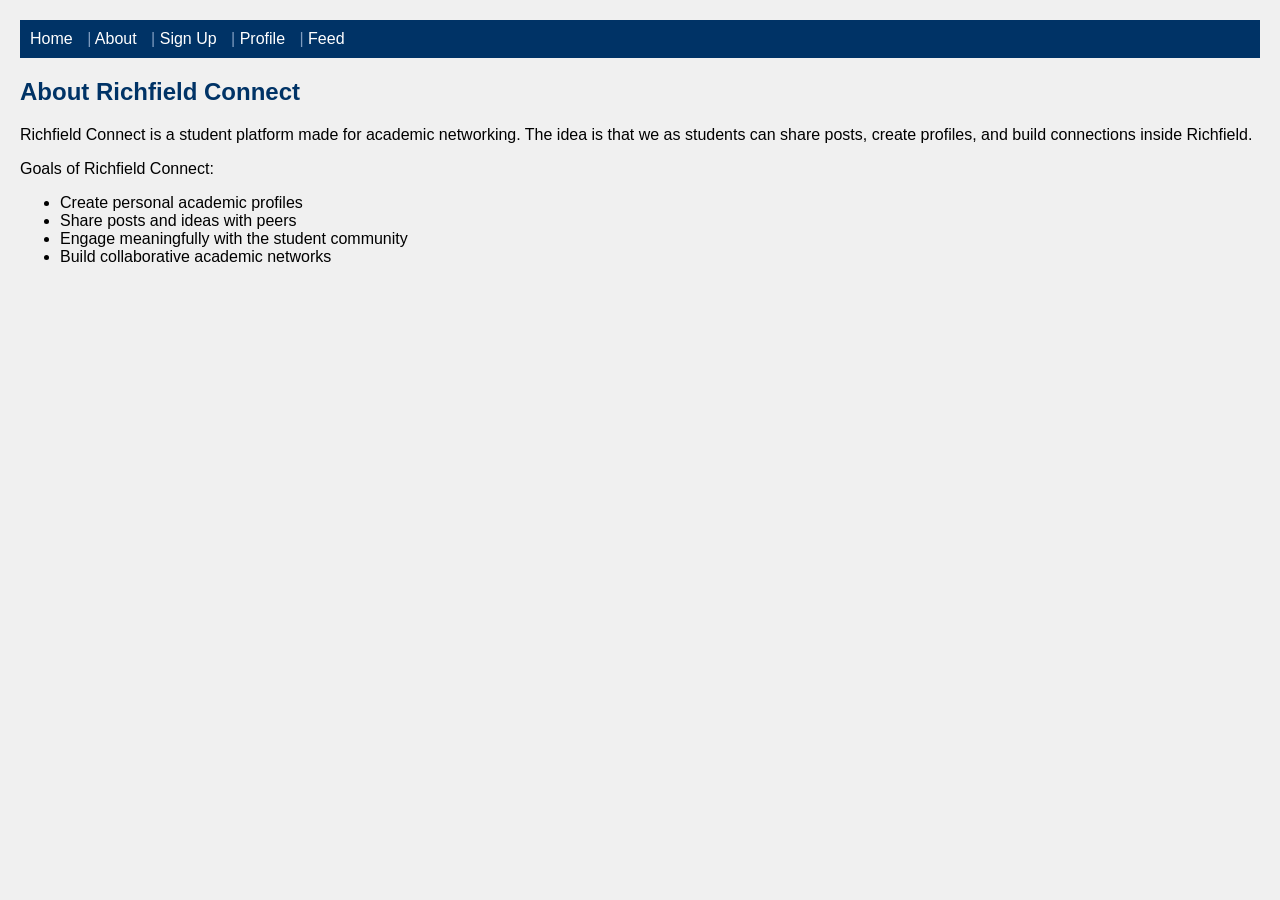
<file: about.html>
<!DOCTYPE html>
<html>
<head>
    <title>About - Richfield Connect</title>
    <link rel="stylesheet" href="style.css">
    <meta name="viewport" content="width=device-width, initial-scale=1.0">
    <script src="https://code.jquery.com/jquery-3.6.0.min.js"></script>
    <script src="script.js" defer></script>
</head>

<body>

    <nav>
        <a href="index.html">Home</a> |
        <a href="about.html">About</a> |
        <a href="signup.html">Sign Up</a> |
        <a href="profile.html">Profile</a> |
        <a href="feed.html">Feed</a>

    </nav>


    <h2>About Richfield Connect</h2>
    <p>Richfield Connect is a student platform made for academic networking. 
       The idea is that we as students can share posts, create profiles, and build 
       connections inside Richfield.
    </p>

    

    <p>Goals of Richfield Connect:</p>
    <ul>
        <li>Create personal academic profiles</li>
        <li>Share posts and ideas with peers</li>
        <li>Engage meaningfully with the student community</li>
        <li>Build collaborative academic networks</li>
    </ul>
    
</body>
</html>
</file>
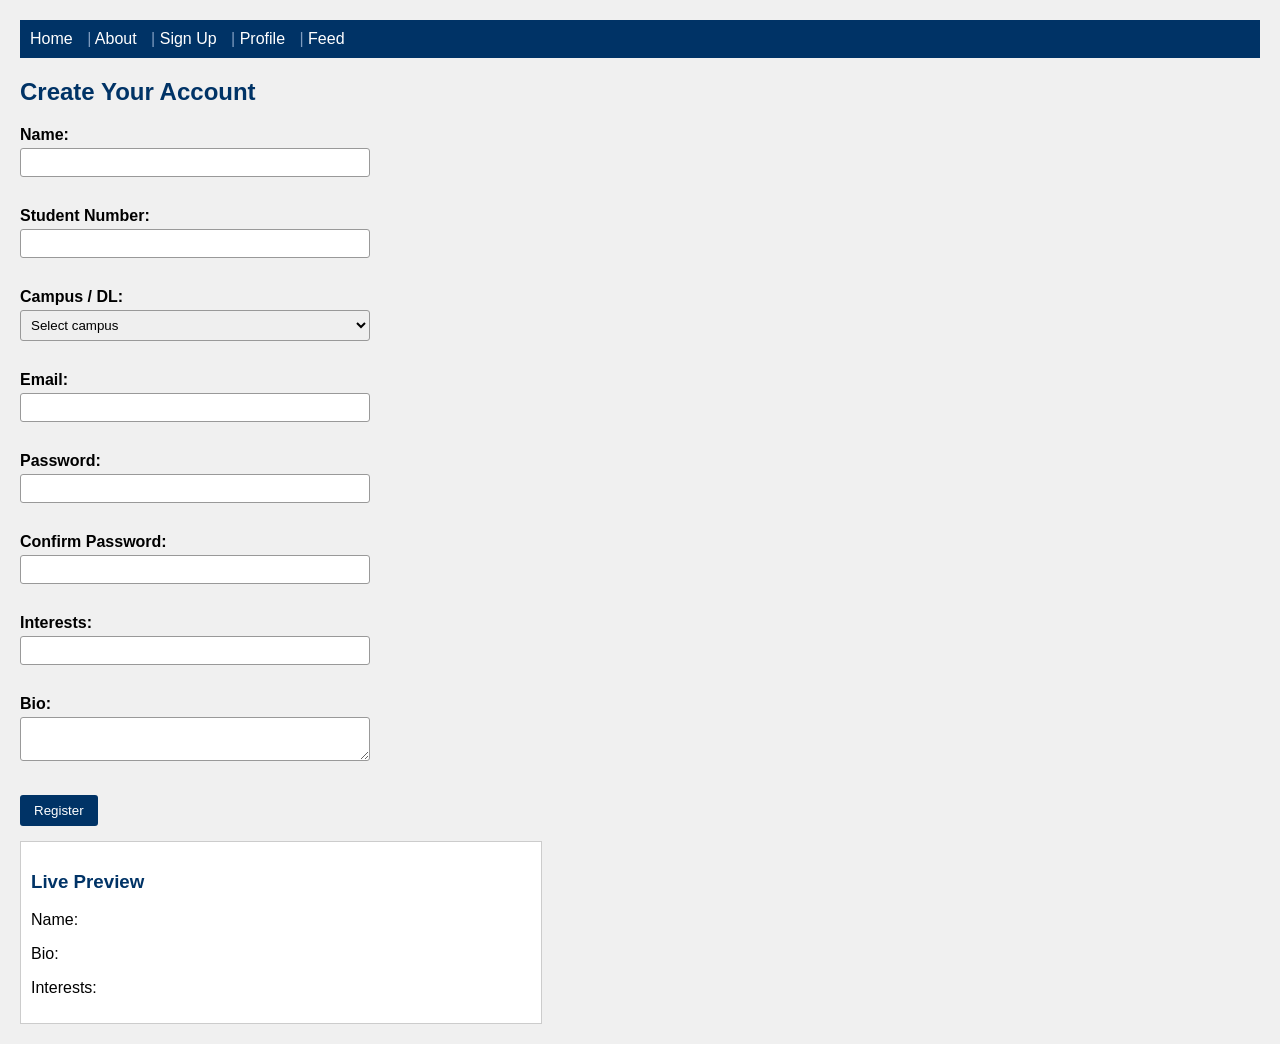
<file: signup.html>
<!DOCTYPE html>
<html>
<head>

    <title>Sign Up - Richfield Connect</title>
    <link rel="stylesheet" href="style.css">
    <script src="https://code.jquery.com/jquery-3.6.0.min.js"></script>
    <script src="script.js" defer></script>
    <meta name="viewport" content="width=device-width, initial-scale=1.0">
    
</head>
<body>
    <nav>
        <a href="index.html">Home</a> |
        <a href="about.html">About</a> |
        <a href="signup.html">Sign Up</a> |
        <a href="profile.html">Profile</a> |
        <a href="feed.html">Feed</a>

    </nav>

    <h2>Create Your Account</h2>
    <form id="signupForm">

        <label>Name:</label>
        <input type="text" id="name"><span class="error"></span><br>
        <label>Student Number:</label>
        <input type="text" id="studentNumber"><span class="error"></span><br>
        <label>Campus / DL:</label>
        <select id="campus">
            <option value="">Select campus</option>
            <option value="Pretoria">Pretoria</option>
            <option value="Johannesburg">Johannesburg</option>
            <option value="Durban">Durban</option>
            <option value="Cape Town">Cape Town</option>
            <option value="Polokwane">Polokwane</option>
            <option value="Distance Learning (DL)">Distance Learning (DL)</option>
        </select><span class="error"></span><br>
        <label>Email:</label>
        <input type="text" id="email"><span class="error"></span><br>
        <label>Password:</label>
        <input type="password" id="password"><span class="error"></span><br>
        <label>Confirm Password:</label>
        <input type="password" id="confirmPassword"><span class="error"></span><br>
        <label>Interests:</label>
        <input type="text" id="interests"><span class="error"></span><br>
        <label>Bio:</label>
        <textarea id="bio"></textarea><span class="error"></span><br>
        <button type="submit">Register</button>
    </form>

    <div id="preview">
        <h3>Live Preview</h3>
        <p>Name: <span id="previewName"></span></p>
        <p>Bio: <span id="previewBio"></span></p>
        <p>Interests: <span id="previewInterests"></span></p>
    </div>
</body>

</html>
</file>
<file: style.css>
body {
    font-family: Arial;
    background-color: #f0f0f0;
    margin: 20px;
}
 
nav {
    background-color: #003366;
    padding: 10px;
}


nav a {
    color: white;
    margin-right: 10px;
    text-decoration: none;
}

.error {
    color: red;
    font-size: 12px;
}

.tag {
    background-color: lightgray;
    padding: 2px 5px;
    margin: 2px;
    border-radius: 3px;
}

 
.post {
    border: 1px solid #ccc;
    margin: 10px;
    padding: 10px;
}

/* more styles i added */

h1, h2, h3 {
    color: #003366;
}

nav {
    color: #7f9cbf;
}

nav a:hover {
    text-decoration: underline;
}

/* red border when a field has an error */
.invalid {
    border: 2px solid red;
}

input, select, textarea {
    padding: 6px;
    margin: 4px 0;
    border: 1px solid #999;
    border-radius: 3px;
    width: 100%;
    max-width: 350px;
    box-sizing: border-box;
}

label {
    display: block;
    margin-top: 8px;
    font-weight: bold;
}

#signupForm .error {
    display: block;
}

button {
    background-color: #003366;
    color: white;
    border: none;
    padding: 8px 14px;
    border-radius: 3px;
    cursor: pointer;
    margin-top: 8px;
}

button:hover {
    background-color: #0055a5;
}

#preview, #profileContainer {
    background-color: white;
    border: 1px solid #ccc;
    padding: 10px;
    margin-top: 15px;
    max-width: 500px;
}

.tag {
    display: inline-block;
    background-color: #003366;
    color: white;
}

#postContent {
    max-width: 500px;
    height: 70px;
}

.post {
    background-color: white;
    max-width: 500px;
}

.likeBtn {
    background-color: lightgray;
    color: #003366;
}

.likeBtn.liked {
    background-color: #003366;
    color: white;
}

.deleteBtn {
    background-color: #b30000;
}

/* for tablets and phones */
@media (max-width: 768px) {
    body {
        margin: 10px;
    }
    nav a {
        margin-right: 4px;
    }
}

@media (max-width: 480px) {
    nav a {
        font-size: 14px;
        margin-right: 2px;
    }
    .post {
        margin: 10px 0;
    }
}
/*
</file>
